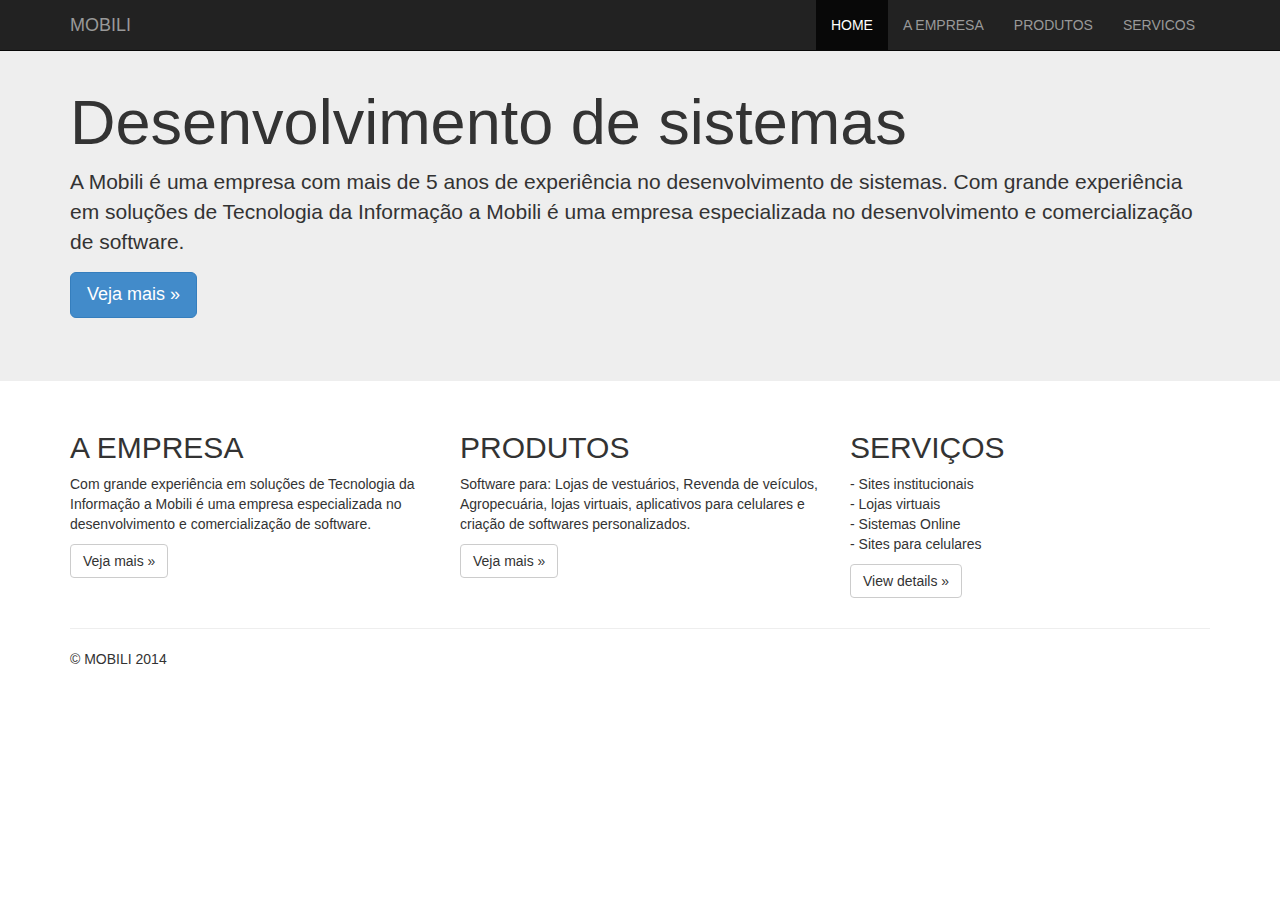
<file: Projeto Web/index.html>
<!DOCTYPE html><!-- doctype do HTML5 -->
<html>
	<head>
		<title>bootstrap aula</title>
		
		<!-- Importante para habilitar os recursos de Responsividade em conjunto com o CSS -->
		<meta name="viewport" content="width=device-width, initial-scale=1.0" />
		<meta http-equiv="Content-Type" content="text/html; charset=UTF-8" />
		
		<script src="http://code.jquery.com/jquery-1.10.2.min.js"></script>
        <script src="js/bootstrap.js"></script>
  		        
  		<link rel="stylesheet" href="css/bootstrap.css">
      
	</head>
	
<body>
		
    <!-- Início da barra de navegação -->
	<div class="navbar navbar-inverse navbar-fixed-top">
		<div class="container">
            
            <!-- botao utilizado para abrir menu em dispositivos resolucao menor -->
          	<button type="button" class="navbar-toggle" data-toggle="collapse" data-target=".navbar-collapse">
            	<span class="icon-bar"></span>
            	<span class="icon-bar"></span>
            	<span class="icon-bar"></span>
          	</button>
            
            <!-- logo do site -->
            <a class="navbar-brand" href="#">MOBILI</a>
			
			<!-- inicio menu -->
            <div class="navbar-collapse collapse navbar-right">
              <ul class="nav navbar-nav">
                <li class="active"><a href="#">HOME</a></li>
                <li><a href="#about">A EMPRESA</a></li>
                <li><a href="#contact">PRODUTOS</a></li>
                <li><a href="#contact">SERVICOS</a></li>
              </ul>
            </div>
            <!-- fim menu -->
            
		</div>
	</div>
	<!-- Fim da barra de navegação -->
	
   <!-- Cria area principal de marketing de um site -->
    <div class="jumbotron">
      <div class="container">
      	<br />
        <h1>Desenvolvimento de sistemas</h1>
        <p>
        	A Mobili é uma empresa com mais de 5 anos de experiência no desenvolvimento de sistemas.
        	Com grande experiência em soluções de Tecnologia da Informação a Mobili é uma empresa especializada 
        	no desenvolvimento e comercialização de software.
        </p>
        <p><a class="btn btn-primary btn-lg" role="button">Veja mais &raquo;</a></p>
      </div>
    </div>

    <div class="container"><!-- container -->
      <!-- Criação de colunas -->
      <div class="row">
      	
        <div class="col-md-4">
          <h2>A EMPRESA</h2>
          <p>
          	Com grande experiência em soluções de Tecnologia da Informação a Mobili é uma empresa especializada no 
          	desenvolvimento e comercialização de software.
          </p>
          <p><a class="btn btn-default" href="#">Veja mais &raquo;</a></p>
        </div>
        
        <div class="col-md-4">
          <h2>PRODUTOS</h2>
          <p>
          	Software para: Lojas de vestuários, Revenda de veículos, Agropecuária, lojas virtuais, aplicativos para celulares e 
          	criação de softwares personalizados.
          </p>
          <p><a class="btn btn-default" href="#">Veja mais &raquo;</a></p>
        </div>
        
        <div class="col-md-4">
          <h2>SERVIÇOS</h2>
          <p>
          	   - Sites institucionais
			   <br />- Lojas virtuais
			   <br />- Sistemas Online
			   <br />- Sites para celulares
          </p>
          <p><a class="btn btn-default" href="#">View details &raquo;</a></p>
        </div>
        
      </div>

      <hr>

      <footer>
        <p>&copy; MOBILI 2014</p>
      </footer>
    </div> <!-- /container -->

	</body>
	
</html>
</file>
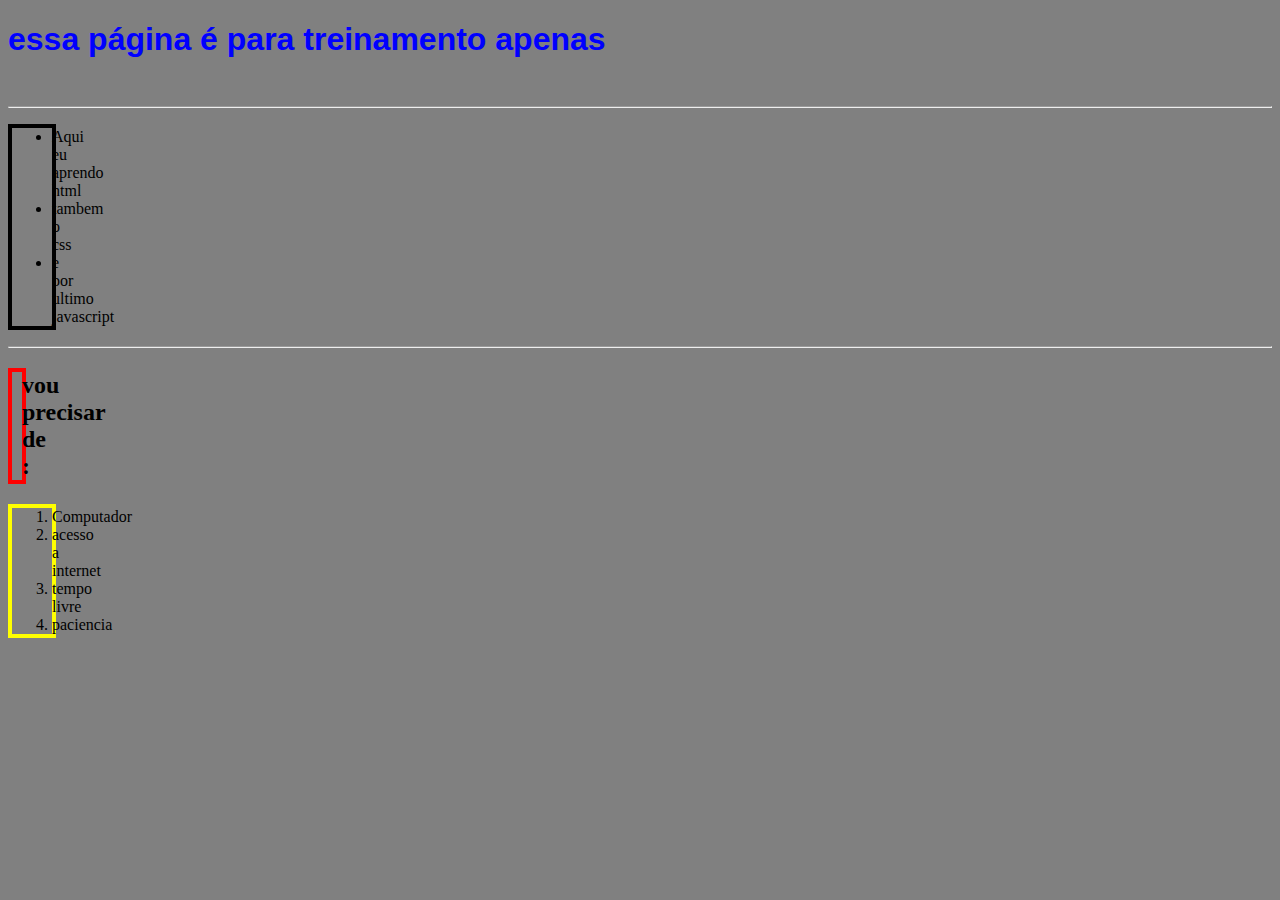
<file: html aprendiz/01_texte.html>
<!DOCTYPE html>
<html lang="pt-br">
<head>
<meta charset="utf-8">
<title>Pagina de treinamento</title>
<style>
.Titulo{color:blue; font-family: Arial, Helvetica, sans-serif;}
h2{border: solid 4px red;
padding-left: 10px; margin-right: 1700px; }
ol{border: solid 4px yellow;
margin-right: 1700px;}
body{background-color: gray;}
ul{border: solid 4px black;
margin-right: 1700px;}



</style>
</head>

<body>
    <H1 class="Titulo">essa página é para treinamento apenas</H1><br>
    <hr>
    <ul>
        <li>Aqui eu aprendo html</li>
        <li>tambem o css</li>
        <li>e por ultimo javascript</li>
    </ul>
<hr>
<h2>vou precisar de :</h2>
    <ol>
    <li>Computador</li>
    <li>acesso a internet</li>
    <li>tempo livre</li>
    <li>paciencia</li>
</ol>



</body>














</html>
</file>
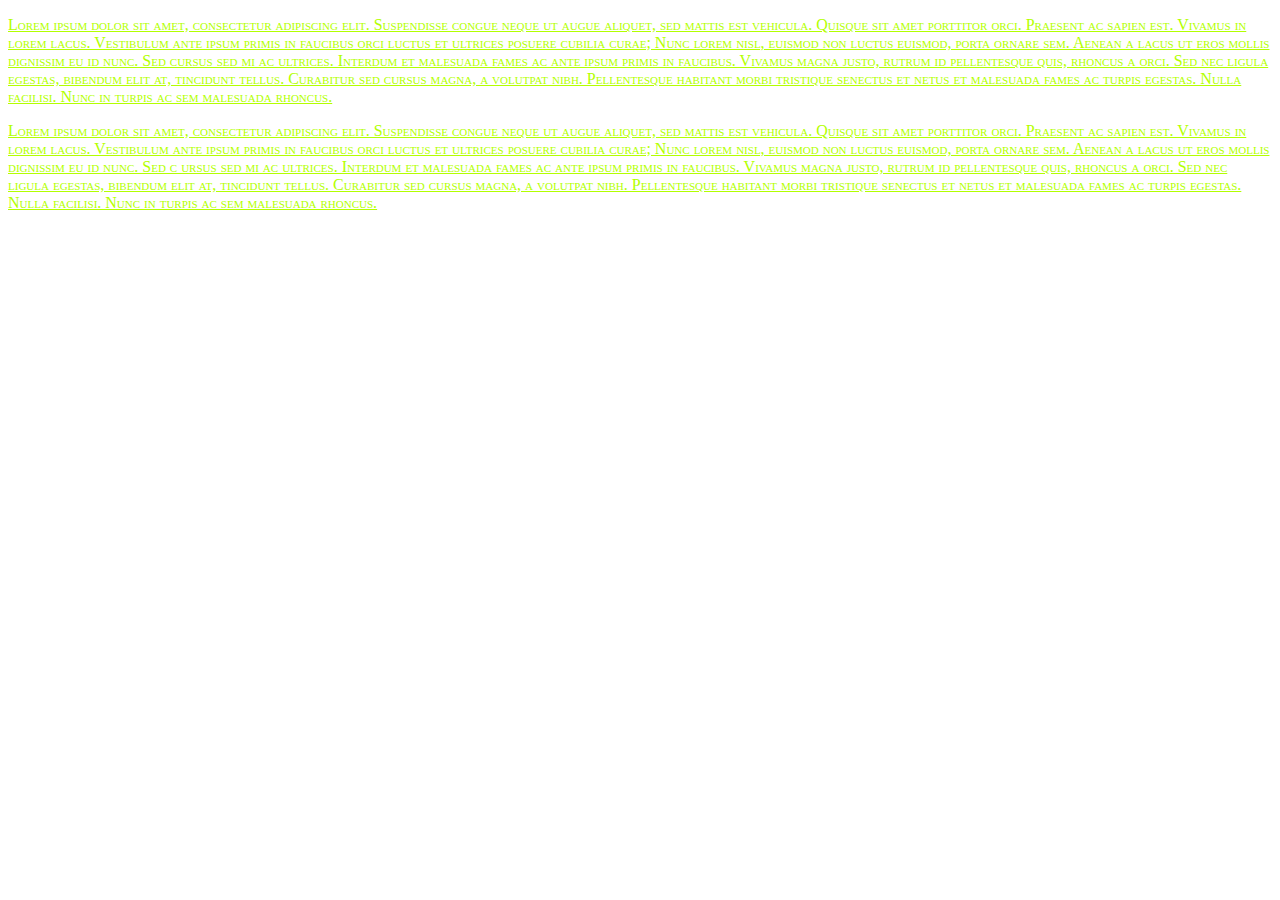
<file: html aprendiz/05_inicioCSS.html>
<!DOCTYPE html>
<!--doctype informa ao agente de usuario a versão do htmlç que deve ser renderizada-->
<html lang="pt-br">
    <head>
<title>Pagina de estrutura basica</title>
<meta charset="utf-8">
<meta name="author" content="Marcus">
<meta name="descripton" content="Marcus">
<meta name="keywords" content="html5, tecnologia"> 
    
<style>
h1{
background-color: black;
    
font-family: Arial, Helvetica, sans-serif; 
font-size:48px ;
font-style: italic; 
font-variant: small-caps;
color: green;}
h2{color: red;}
p{font-variant: small-caps;
color: rgb(179, 255, 0);
text-align: left;
text-decoration: underline;}

</style>
</head>
<body>
    


<p>Lorem ipsum dolor sit amet, consectetur adipiscing elit. Suspendisse congue neque ut augue aliquet, sed mattis est vehicula. Quisque sit amet porttitor orci. Praesent ac sapien est.
     Vivamus in lorem lacus. Vestibulum ante ipsum primis in faucibus orci luctus et ultrices posuere cubilia curae; Nunc lorem nisl, euismod non luctus euismod, porta ornare sem. Aenean a lacus ut eros mollis dignissim eu id nunc. Sed cursus sed mi ac ultrices. Interdum et malesuada fames ac ante ipsum primis in faucibus. Vivamus magna justo, rutrum id pellentesque quis, rhoncus a orci. Sed nec ligula egestas, bibendum elit at, tincidunt tellus. Curabitur sed cursus magna, a volutpat nibh. Pellentesque habitant morbi tristique senectus et netus et malesuada fames ac turpis egestas. Nulla facilisi. Nunc in turpis ac sem malesuada rhoncus.</p>

<p>Lorem ipsum dolor sit amet, consectetur adipiscing elit. Suspendisse congue neque ut augue aliquet, sed mattis est vehicula. Quisque sit amet porttitor orci. Praesent ac sapien est. Vivamus in lorem lacus.
     Vestibulum ante ipsum primis in faucibus orci luctus et ultrices posuere cubilia curae; Nunc lorem nisl, euismod non luctus euismod, porta ornare sem. Aenean a lacus ut eros mollis dignissim eu id nunc. Sed c
     ursus sed mi ac ultrices. Interdum et malesuada fames ac ante ipsum primis in faucibus. Vivamus magna justo, rutrum id pellentesque quis, rhoncus a orci. Sed nec ligula egestas, bibendum elit at, tincidunt 
     tellus. Curabitur sed cursus magna, a volutpat nibh. Pellentesque habitant morbi tristique senectus et netus et malesuada fames ac turpis egestas. Nulla facilisi. Nunc in turpis ac sem malesuada rhoncus.</p>


     

    </body>
</html>
</file>
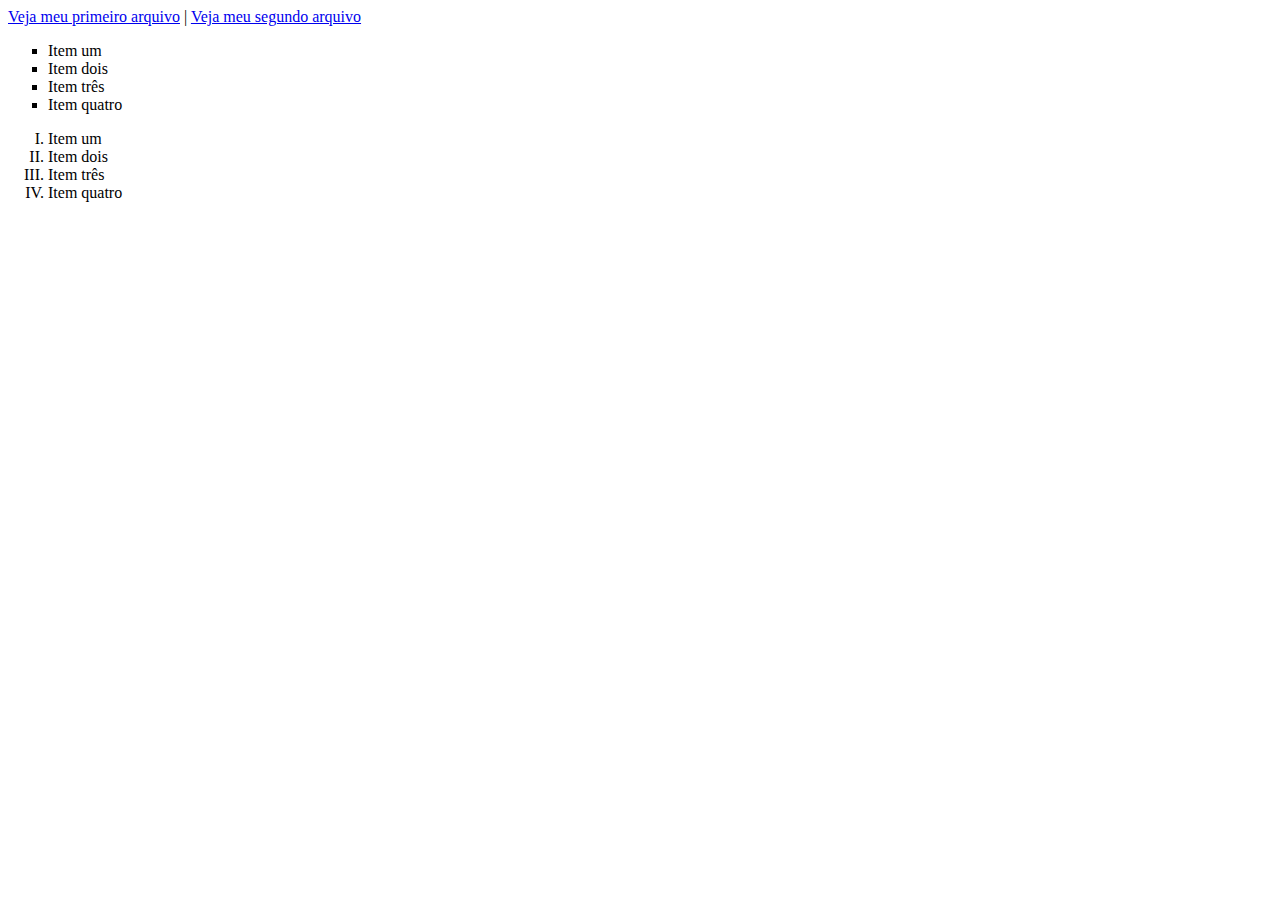
<file: html aprendiz/06_links_css.htm>
<!DOCTYPE html>
<!--doctype informa ao agente de usuario a versão do htmlç que deve ser renderizada-->
<html lang="pt-br">
    <head>

<title>Pagina de estrutura basica</title>
<meta charset="utf-8">
<meta name="author" content="Marcus">
<meta name="descripton" content="Marcus">
<meta name="keywords" content="html5, tecnologia"> 


<style>
a:hover{color:green;
}
a:visited{color:yellowgreen}


ul li{list-style-type: square;}
ol li{list-style-type: upper-roman; list-style-position: outside;}
</style>
    </head>
    <body>
        <a href="01_texte.html">Veja meu primeiro arquivo</a> |
        <a href="05_inicioCSS.html">Veja meu segundo arquivo</a>
<ul>
<li>Item um</li>
<li>Item dois</li>
<li>Item três</li>
<li>Item quatro</li>


</ul>



<ol>
    <li>Item um</li>
    <li>Item dois</li>
    <li>Item três</li>
    <li>Item quatro</li>

</ol>
    </body>
</html>
</file>
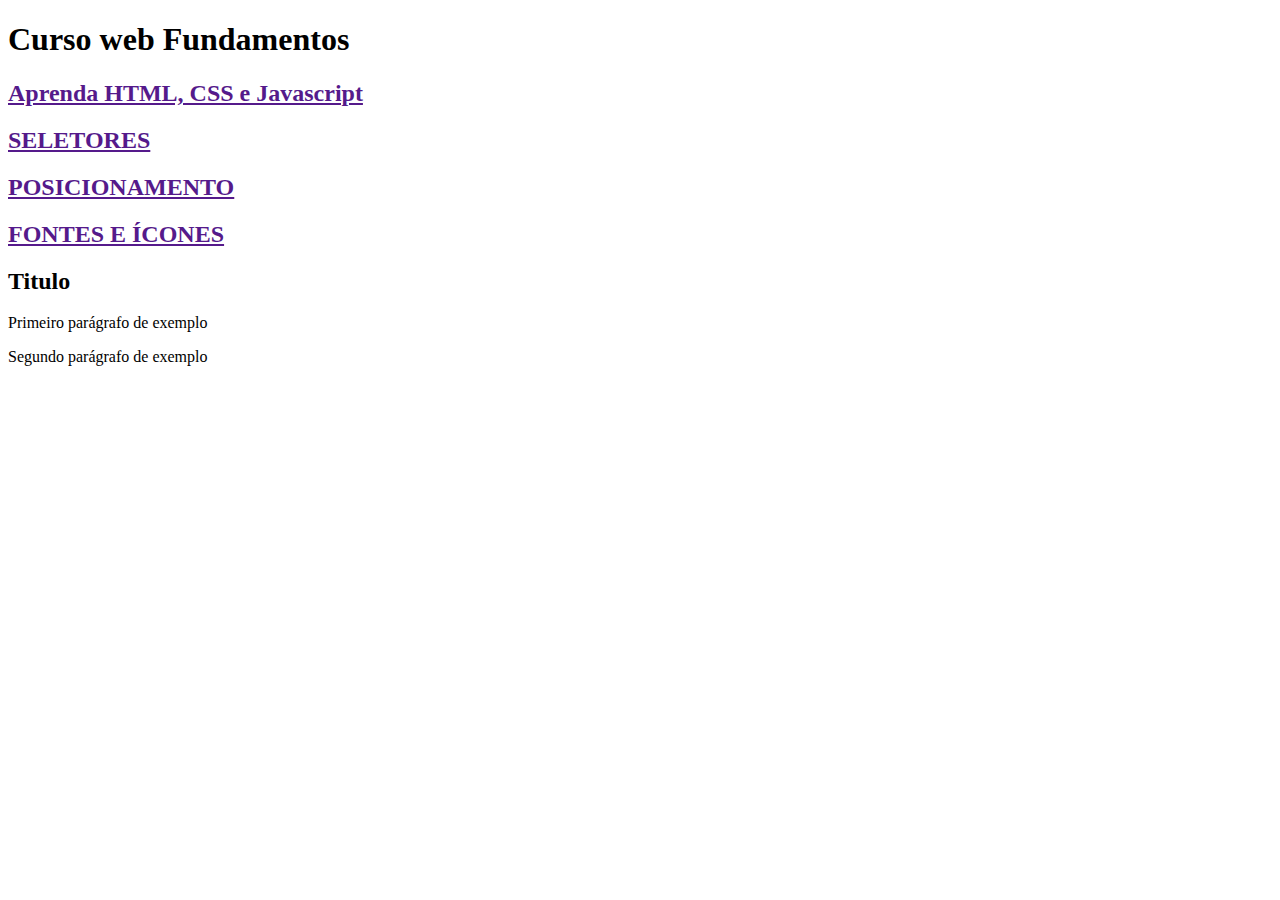
<file: html aprendiz/09_projeto-1.html>
<!DOCTYPE html>
<!--doctype informa ao agente de usuario a versão do htmlç que deve ser renderizada-->
<html lang="pt-br">
    <head>

<title>Curso Web Fundamentos</title>
<meta charset="utf-8">
<meta name="author" content="Marcus">
<meta name="descripton" content="Marcus">
<meta name="keywords" content="html5, tecnologia"> 
    </head>
    <body>
        <p><h1>Curso web Fundamentos</h1></p>
        <p><a href=""> <h2>Aprenda HTML, CSS e Javascript</h2></a>
            <a href=""><h2>SELETORES</h2></a>
            <a href=""><h2>POSICIONAMENTO</h2></a>
            <a href=""><h2>FONTES E ÍCONES</h2></a>
        </p>
<p><h2>Titulo</h2></p>
<p>Primeiro parágrafo de exemplo</p>
<p>Segundo parágrafo de exemplo</p>


    </body>
</html>
</file>
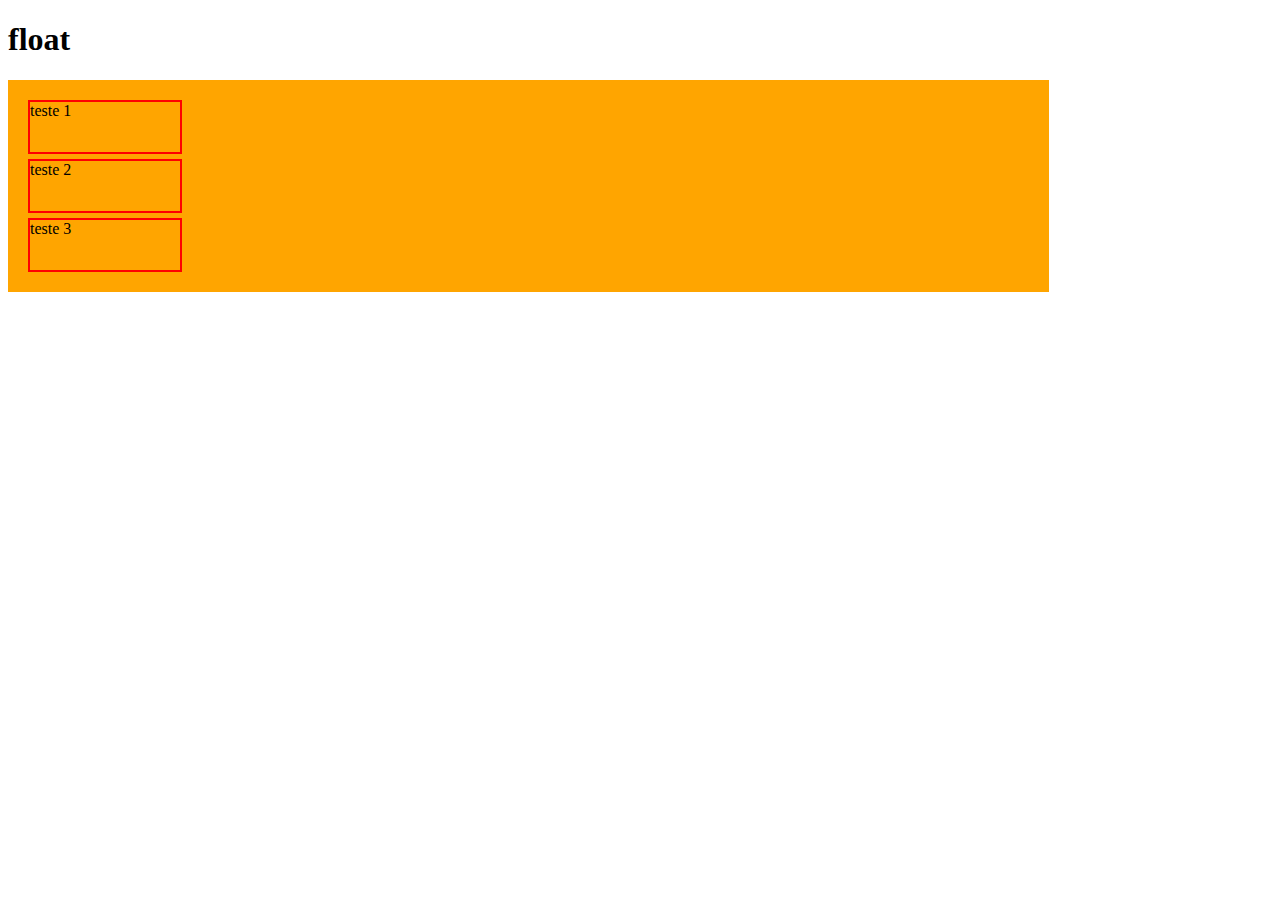
<file: html aprendiz/10_boxisizing.html>
<!DOCTYPE html>
<!--doctype informa ao agente de usuario a versão do htmlç que deve ser renderizada-->
<html lang="pt-br">
    <head>

<title>Pagina de estrutura basica</title>
<meta charset="utf-8">
<meta name="author" content="Marcus">
<meta name="descripton" content="Marcus">
<meta name="keywords" content="html5, tecnologia"> 
<style>
#container{background: orange; width: 80%;
    padding: 15px;}
#container div{width: 150px;
    height: 50px;
border: 2px solid red;
margin: 5px;}



</style>
    </head>
    <body>
        <h1 class="Olá">float</h1>
<div id="container">
<div id="div1">teste 1</div>
<div id="div2">teste 2</div>   
<div id="div3">teste 3</div> 
</div>
</body>
</html>
</file>
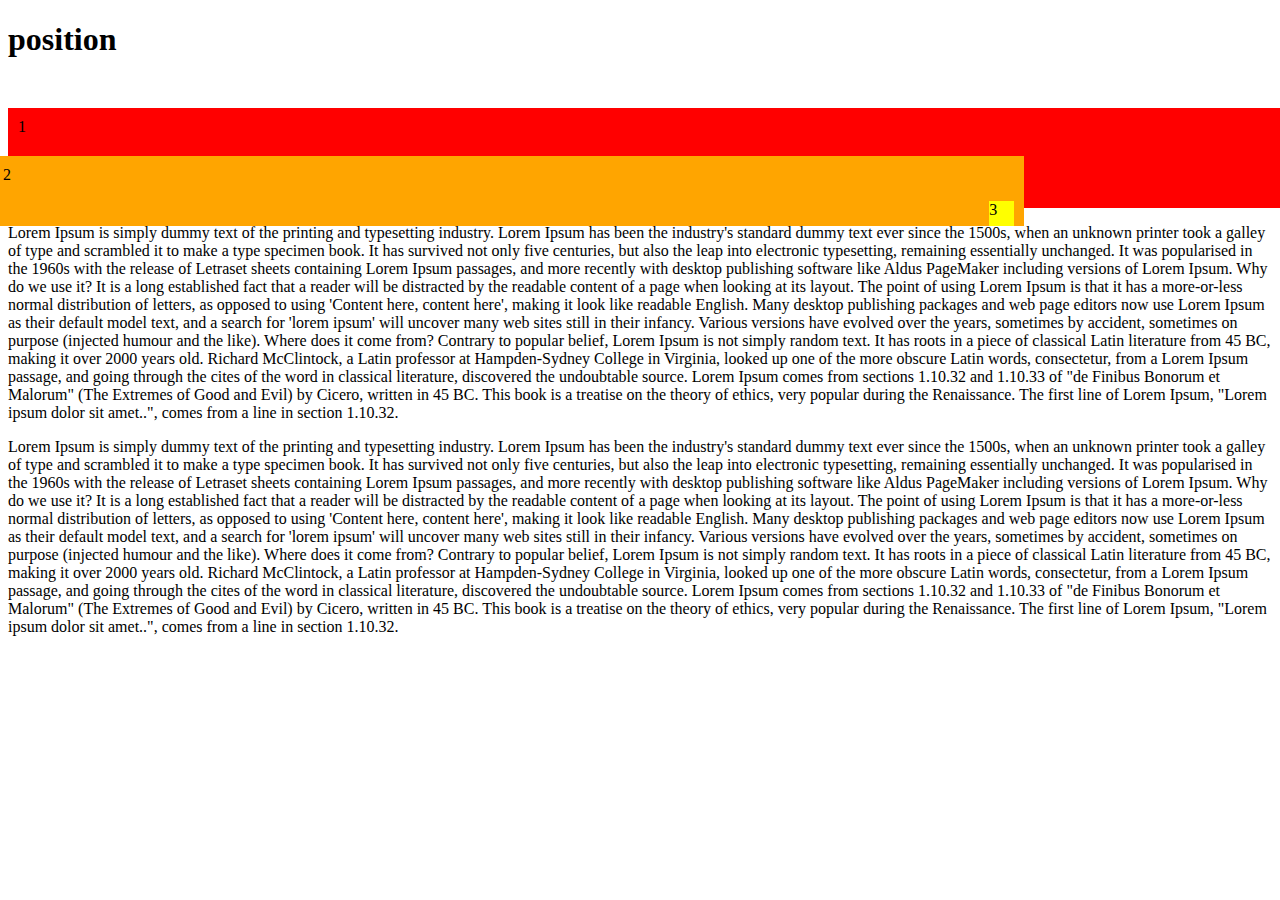
<file: html aprendiz/12_position.html>
<!DOCTYPE html>
<!--doctype informa ao agente de usuario a versão do htmlç que deve ser renderizada-->
<html lang="pt-br">
    <head>
<title>Pagina de estrutura basica</title>
<meta charset="utf-8">
<meta name="author" content="Marcus">
<meta name="descripton" content="Marcus">
<meta name="keywords" content="html5, tecnologia"> 
<style>
#um{background-color: red;
padding: 10px;
width: 100%;
height: 80px;
position: relative;
top: 0px;
margin-top: 50px;}
#dois{background-color: orange;
padding: 10px;
width: 80%;
height: 50px; 
position: relative;
top: 20px;
right: 25px;}
#tres{background-color: yellow;
width: 25px;
height: 25px;
position: absolute;
bottom: 0;
right: 10px;}

</style>
    </head>
    <body>
        
        <h1 class="Olá">position</h1>
 <div id="container">
  <div id="um">1
     <div id="dois">2
       <div id="tres">3

       </div>

     </div>
   
  </div>

  <p>Lorem Ipsum is simply dummy text of the printing and typesetting industry. Lorem Ipsum has been the industry's standard dummy text ever since the 1500s, when an unknown printer took a galley of type and scrambled it to make a type specimen book. It has survived not only five centuries, but also the leap into electronic typesetting, remaining essentially unchanged. It was popularised in the 1960s with the release of Letraset sheets containing Lorem Ipsum passages, and more recently with desktop publishing software like Aldus PageMaker including versions of Lorem Ipsum.

    Why do we use it?
    It is a long established fact that a reader will be distracted by the readable content of a page when looking at its layout. The point of using Lorem Ipsum is that it has a more-or-less normal distribution of letters, as opposed to using 'Content here, content here', making it look like readable English. Many desktop publishing packages and web page editors now use Lorem Ipsum as their default model text, and a search for 'lorem ipsum' will uncover many web sites still in their infancy. Various versions have evolved over the years, sometimes by accident, sometimes on purpose (injected humour and the like).
    Where does it come from?
    Contrary to popular belief, Lorem Ipsum is not simply random text. It has roots in a piece of classical Latin literature from 45 BC, making it over 2000 years old. Richard McClintock, a Latin professor at Hampden-Sydney College in Virginia, looked up one of the more obscure Latin words, consectetur, from a Lorem Ipsum passage, and going through the cites of the word in classical literature, discovered the undoubtable source. Lorem Ipsum comes from sections 1.10.32 and 1.10.33 of "de Finibus Bonorum et Malorum" (The Extremes of Good and Evil) by Cicero, written in 45 BC. This book is a treatise on the theory of ethics, very popular during the Renaissance. The first line of Lorem Ipsum, "Lorem ipsum dolor sit amet..", comes from a line in section 1.10.32.
</p>
<p>Lorem Ipsum is simply dummy text of the printing and typesetting industry. Lorem Ipsum has been the industry's standard dummy text ever since the 1500s, when an unknown printer took a galley of type and scrambled it to make a type specimen book. It has survived not only five centuries, but also the leap into electronic typesetting, remaining essentially unchanged. It was popularised in the 1960s with the release of Letraset sheets containing Lorem Ipsum passages, and more recently with desktop publishing software like Aldus PageMaker including versions of Lorem Ipsum.

    Why do we use it?
    It is a long established fact that a reader will be distracted by the readable content of a page when looking at its layout. The point of using Lorem Ipsum is that it has a more-or-less normal distribution of letters, as opposed to using 'Content here, content here', making it look like readable English. Many desktop publishing packages and web page editors now use Lorem Ipsum as their default model text, and a search for 'lorem ipsum' will uncover many web sites still in their infancy. Various versions have evolved over the years, sometimes by accident, sometimes on purpose (injected humour and the like).
    Where does it come from?
    Contrary to popular belief, Lorem Ipsum is not simply random text. It has roots in a piece of classical Latin literature from 45 BC, making it over 2000 years old. Richard McClintock, a Latin professor at Hampden-Sydney College in Virginia, looked up one of the more obscure Latin words, consectetur, from a Lorem Ipsum passage, and going through the cites of the word in classical literature, discovered the undoubtable source. Lorem Ipsum comes from sections 1.10.32 and 1.10.33 of "de Finibus Bonorum et Malorum" (The Extremes of Good and Evil) by Cicero, written in 45 BC. This book is a treatise on the theory of ethics, very popular during the Renaissance. The first line of Lorem Ipsum, "Lorem ipsum dolor sit amet..", comes from a line in section 1.10.32.

</p>


  </div>

    </body>
</html>
</file>
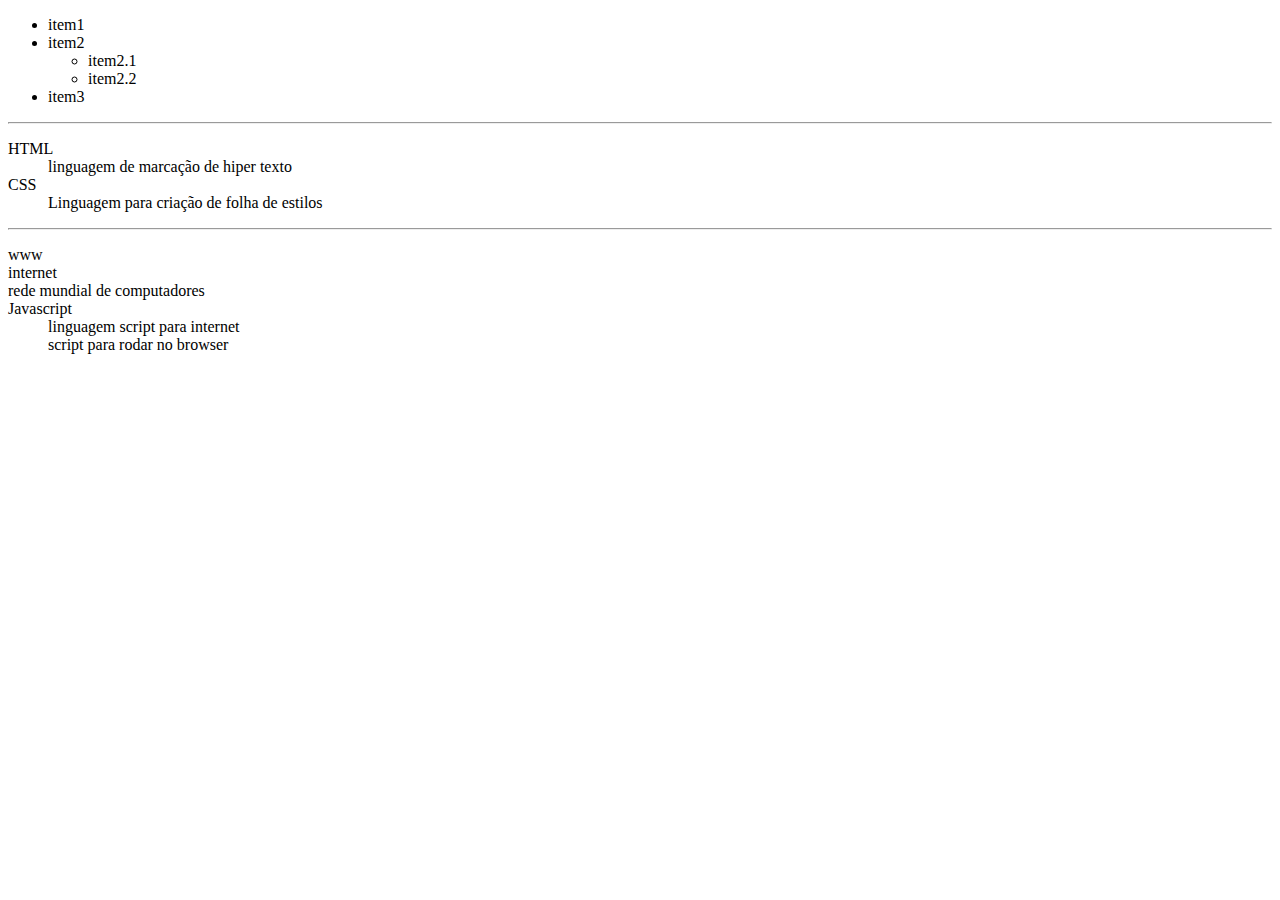
<file: html aprendiz/13_listas.html>
<!DOCTYPE html>
<!--doctype informa ao agente de usuario a versão do htmlç que deve ser renderizada-->
<html lang="pt-br">
    <head>

<title>Pagina de estrutura basica</title>
<meta charset="utf-8">
<meta name="author" content="Marcus">
<meta name="descripton" content="Marcus">
<meta name="keywords" content="html5, tecnologia"> 

<style>




</style>
    </head>
    <body>
        <ul>

            <li>item1</li>
            <li>item2
                <ul> <li>item2.1</li>
                <li>item2.2</li></ul>
            </li>
            <li>item3</li>


        </ul>

        <hr>

        <dl>
<dt>HTML</dt>
<dd>linguagem de marcação de hiper texto</dd>
<dt>CSS</dt>
<dd>Linguagem para criação de folha de estilos</dd>

        </dl>

        <hr>

        <dl>
            <dt>www</dt>
            <dt>internet</dt>
            <dt>rede mundial de computadores</dt>
            <dt>Javascript</dt>
            <dd>linguagem script para internet</dd>
            <dd>script para rodar no browser</dd>



        </dl>
    </body>
</html>
</file>
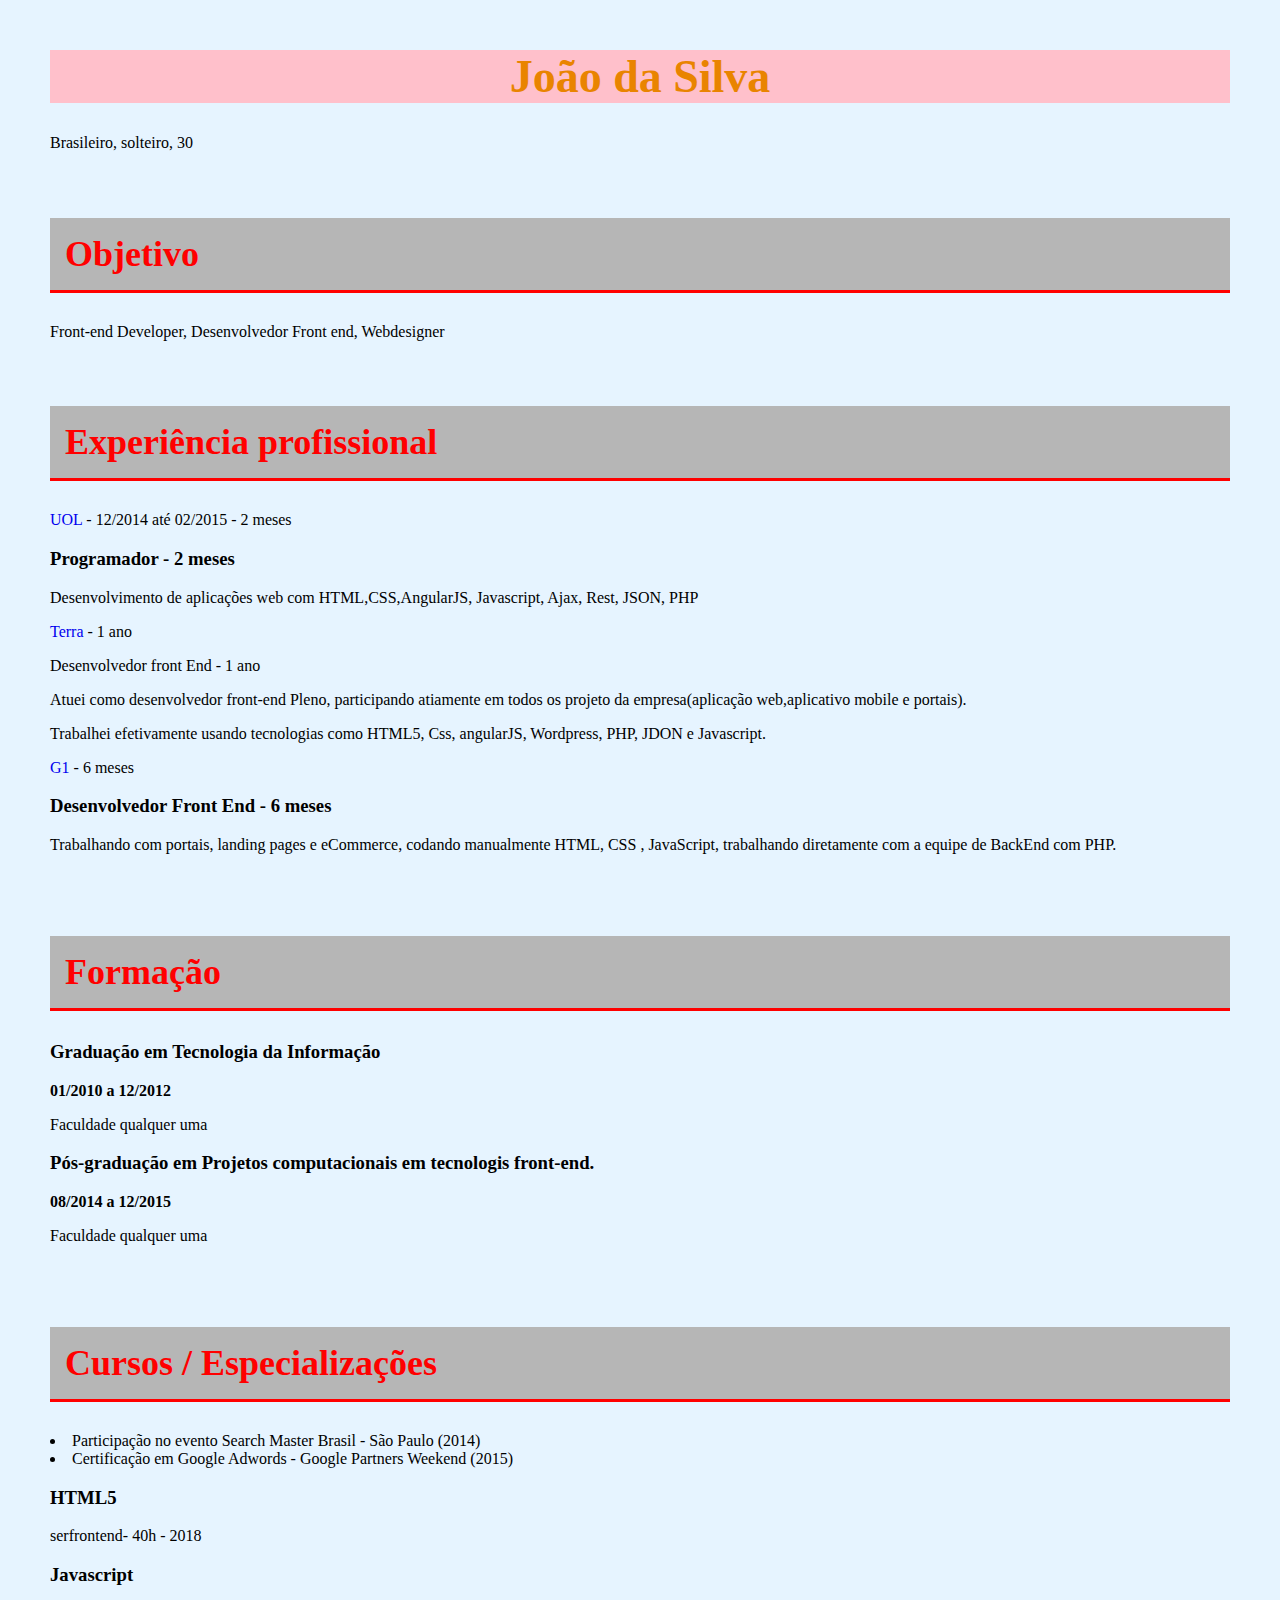
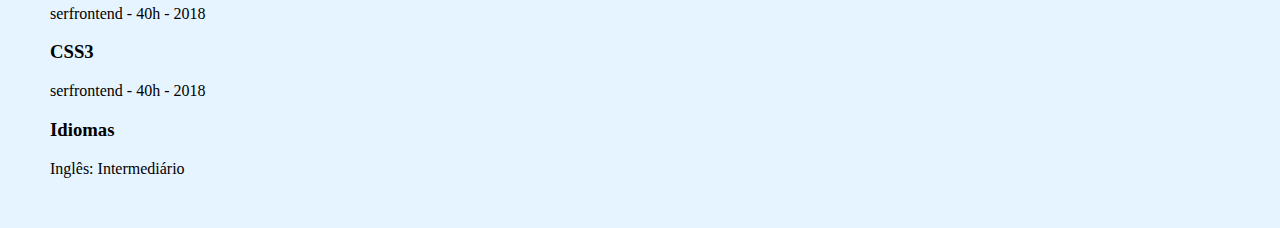
<file: html aprendiz/JoãoDaSilva.html>
<!DOCTYPE html>
<!--doctype informa ao agente de usuario a versão do htmlç que deve ser renderizada-->
<html lang="pt-br">
    <head>

<title>João da Silva</title>
<meta charset="utf-8">
<meta name="author" content="Marcus">
<meta name="descripton" content="Marcus">
<meta name="keywords" content="html5, tecnologia"> 
    
<style>

.João{ color: rgb(233, 132, 0);
font-family:  verdana;
text-align: center;
font-size: 46px;
background-color: pink;}
h2{color: red; background-color: rgb(182, 182, 182);
padding: 15px ;
font-family:verdana; border-bottom: solid;
font-size: 36px;}
body{ margin: 50px;
background-color: rgb(230, 244, 255);
font-family: Verdana,;
}
li{ padding-left: 0;}
ul{padding-left: 0;
list-style-position: inside;}
a{ text-decoration: none;}
a:hover{ text-decoration: underline;}

</style>




</head>
    <body>
                <p><h1 class="João">João da Silva</h1></p>
                Brasileiro, solteiro, 30 <br><br><br>
                <p><h2>Objetivo</h2></p>
                Front-end Developer, Desenvolvedor Front end, Webdesigner <br><br><br>
                <p><h2>Experiência profissional</h2></p>
                <p><a href="06_links_css.htm">UOL</a> - 12/2014 até 02/2015 - 2 meses </p>
                <p><h3> Programador - 2 meses </h3></p>
                <p> Desenvolvimento de aplicações web com HTML,CSS,AngularJS, Javascript, Ajax, Rest, JSON, PHP</p>
                <p><a href="06_links_css.html">Terra</a> - 1 ano</p>
                <p>Desenvolvedor front End - 1 ano</p>
                <p>Atuei como desenvolvedor front-end Pleno, participando atiamente em todos os projeto da empresa(aplicação web,aplicativo mobile e portais).</p>
                <p> Trabalhei efetivamente usando tecnologias como HTML5, Css, angularJS, Wordpress, PHP, JDON e Javascript.</p>
                <p><a href="06_links_css.html">G1</a> - 6 meses </p>
                <p><h3>Desenvolvedor Front End - 6 meses</h3></p>
                <p>Trabalhando com portais, landing pages e eCommerce, codando manualmente HTML, CSS , JavaScript, trabalhando diretamente com a equipe de BackEnd com PHP.</p>
                <br><br>
                <p><h2>Formação</h2></p>
                <p><h3>Graduação em Tecnologia da Informação</h3></p>
                <p><strong>01/2010 a 12/2012</strong></p>
                <p>Faculdade qualquer uma</p>
                <p><h3>Pós-graduação em Projetos computacionais em tecnologis front-end.</h3></p>
                <p><strong>08/2014 a 12/2015</strong></p>
                <p>Faculdade qualquer uma</p>
                <br><br>
                <p><h2>Cursos / Especializações</h2></p>
                <ul>
                    <li>Participação no evento Search Master Brasil - São Paulo (2014)</li>
                    <li>Certificação em Google Adwords - Google Partners Weekend (2015)</li>
                </ul>
            <h3>HTML5</h3>
            <p>serfrontend- 40h - 2018</p>
            <h3>Javascript</h3>
            <p>serfrontend - 40h - 2018</p>
            <h3>CSS3</h3>
            <p> serfrontend - 40h - 2018</p>
            <h3> Idiomas</h3>
            <p>Inglês: Intermediário</p>
    
    </body>
</html>
</file>
